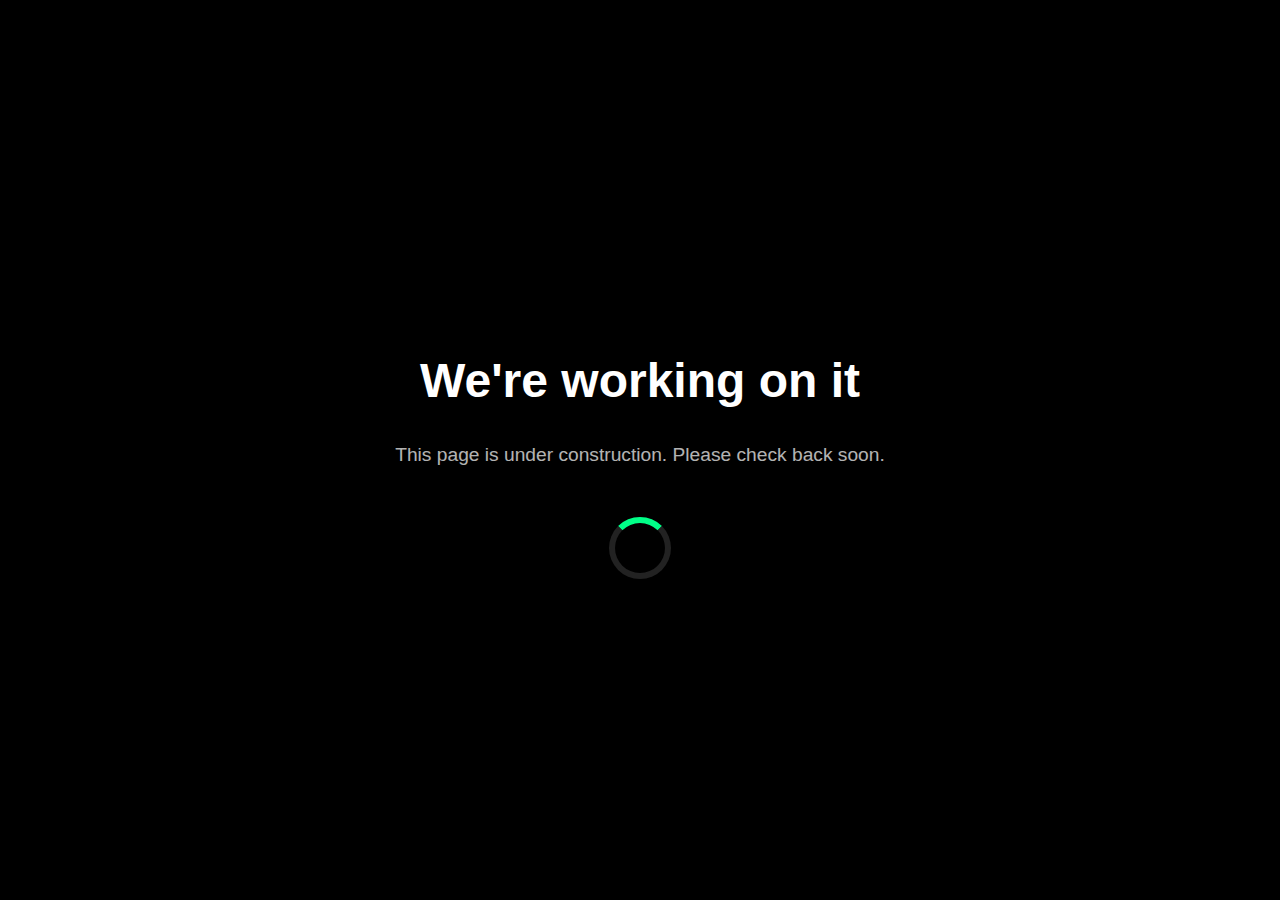
<file: working.html>
<!DOCTYPE html>
<html lang="en">
<head>
  <meta charset="UTF-8">
  <meta name="viewport" content="width=device-width, initial-scale=1">
  <title>We Are Working On It</title>
  <style>
    body {
      margin: 0;
      background-color: #000;
      color: #fff;
      font-family: 'Segoe UI', Tahoma, Geneva, Verdana, sans-serif;
      display: flex;
      justify-content: center;
      align-items: center;
      height: 100vh;
      text-align: center;
      flex-direction: column;
    }

    h1 {
      font-size: 3rem;
      margin-bottom: 1rem;
    }

    p {
      font-size: 1.2rem;
      opacity: 0.7;
    }

    .loader {
      margin-top: 2rem;
      border: 6px solid #222;
      border-top: 6px solid #00ff88;
      border-radius: 50%;
      width: 50px;
      height: 50px;
      animation: spin 1s linear infinite;
    }

    @keyframes spin {
      0% { transform: rotate(0deg); }
      100% { transform: rotate(360deg); }
    }
  </style>
</head>
<body>
  <h1>We're working on it</h1>
  <p>This page is under construction. Please check back soon.</p>
  <div class="loader"></div>
</body>
</html>
</file>
